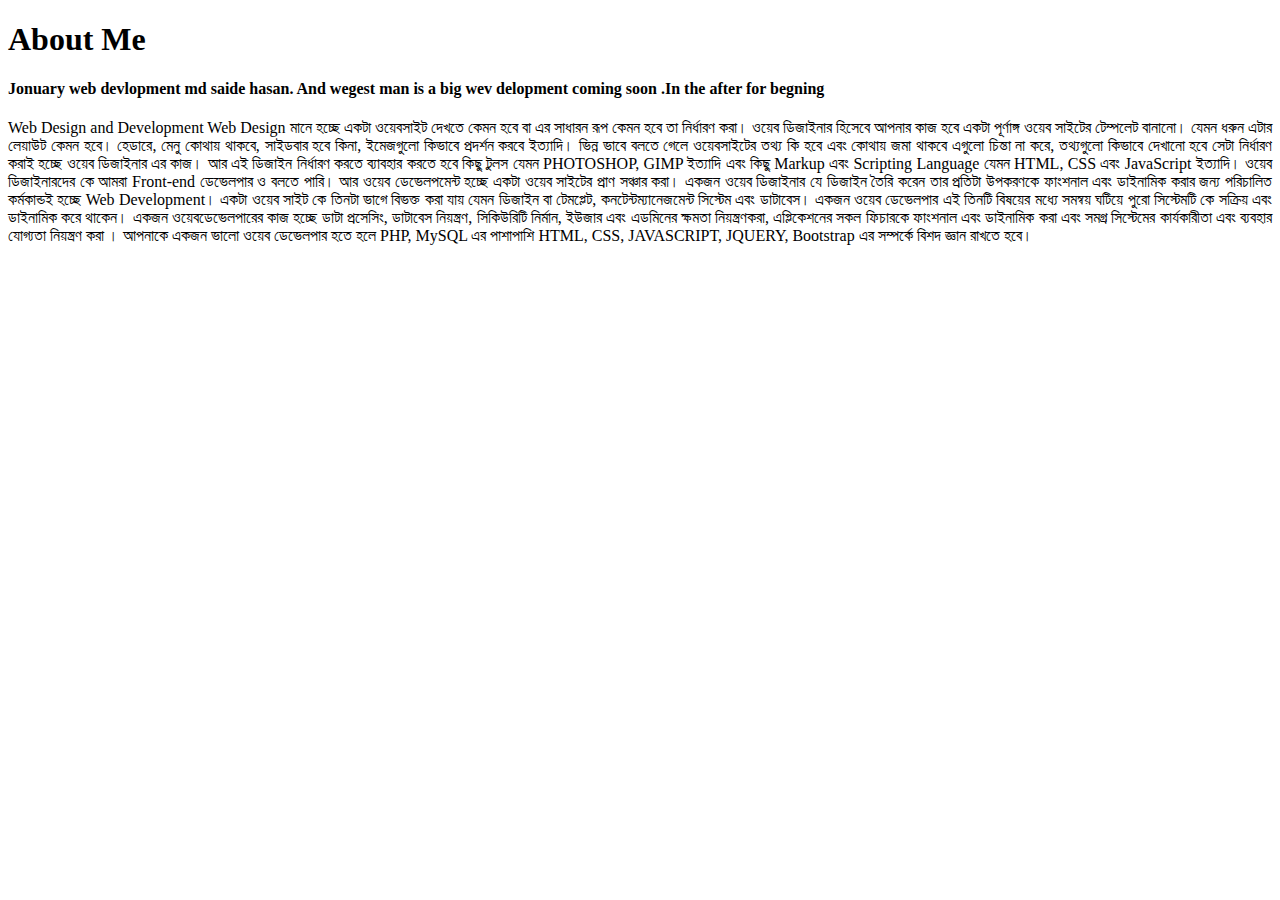
<file: about.html>
<!DOCTYPE html>
    <html lang="en">
    <head>
      <meta charset="UTF-8">
      <meta http-equiv="X-UA-Compatible" content="IE=edge">
      <meta name="viewport" content="width=device-width, initial-scale=1.0">
      <title>Document</title>
      <link rel="shortcut icon" href="imgess/saide.jpg" type="image/x-icon">
    </head>
    <style>
      .with-wight{
    text-align:justify;
      }
    </style>
    <body>
      <h1>
        About Me 
      </h1>
      <h4>Jonuary web devlopment md saide hasan. And wegest man is a big wev delopment coming soon .In the after for begning </h4>
      <p class="with-wight">Web Design and Development

        Web Design মানে হচ্ছে একটা ওয়েবসাইট দেখতে কেমন হবে বা এর সাধারন রূপ কেমন হবে তা নির্ধারণ করা। ওয়েব ডিজাইনার হিসেবে আপনার কাজ হবে একটা পূর্ণাঙ্গ ওয়েব সাইটের টেম্পলেট বানানো। যেমন ধরুন এটার লেয়াউট কেমন হবে। হেডারে, মেনু কোথায় থাকবে, সাইডবার হবে কিনা, ইমেজগুলো কিভাবে প্রদর্শন করবে ইত্যাদি। ভিন্ন ভাবে বলতে গেলে ওয়েবসাইটের তথ্য কি হবে এবং কোথায় জমা থাকবে এগুলো চিন্তা না করে, তথ্যগুলো কিভাবে দেখানো হবে সেটা নির্ধারণ করাই হচ্ছে ওয়েব ডিজাইনার এর কাজ। আর এই ডিজাইন নির্ধারণ করতে ব্যাবহার করতে হবে কিছু টুলস যেমন PHOTOSHOP, GIMP ইত্যাদি এবং কিছু Markup এবং Scripting Language যেমন HTML, CSS এবং JavaScript ইত্যাদি। ওয়েব ডিজাইনারদের কে আমরা Front-end ডেভেলপার ও বলতে পারি।
        
        আর ওয়েব ডেভেলপমেন্ট হচ্ছে একটা ওয়েব সাইটের প্রাণ সঞ্চার করা।
        
        একজন ওয়েব ডিজাইনার যে ডিজাইন তৈরি করেন তার প্রতিটা উপকরণকে ফাংশনাল এবং ডাইনামিক করার জন্য পরিচালিত কর্মকান্ডই হচ্ছে Web Development।
        
        একটা ওয়েব সাইট কে তিনটা ভাগে বিভক্ত করা যায় যেমন ডিজাইন বা টেমপ্লেট, কনটেন্টম্যানেজমেন্ট সিস্টেম এবং ডাটাবেস।
        
        একজন ওয়েব ডেভেলপার এই তিনটি বিষয়ের মধ্যে সমন্বয় ঘটিয়ে পুরো সিস্টেমটি কে সক্রিয় এবং ডাইনামিক করে থাকেন।
        
        একজন ওয়েবডেভেলপারের কাজ হচ্ছে ডাটা প্রসেসিং, ডাটাবেস নিয়ন্ত্রণ, সিকিউরিটি নির্মান, ইউজার এবং এডমিনের ক্ষমতা নিয়ন্ত্রণকরা, এপ্লিকেশনের সকল ফিচারকে ফাংশনাল এবং ডাইনামিক করা এবং সমগ্র সিস্টেমের কার্যকারীতা এবং ব্যবহার যোগ্যতা নিয়ন্ত্রণ করা ।
        
        আপনাকে একজন ভালো ওয়েব ডেভেলপার হতে হলে PHP, MySQL এর পাশাপাশি HTML, CSS, JAVASCRIPT, JQUERY, Bootstrap এর সম্পর্কে বিশদ জ্ঞান রাখতে হবে।</p>












    </body>
    </html>
</file>
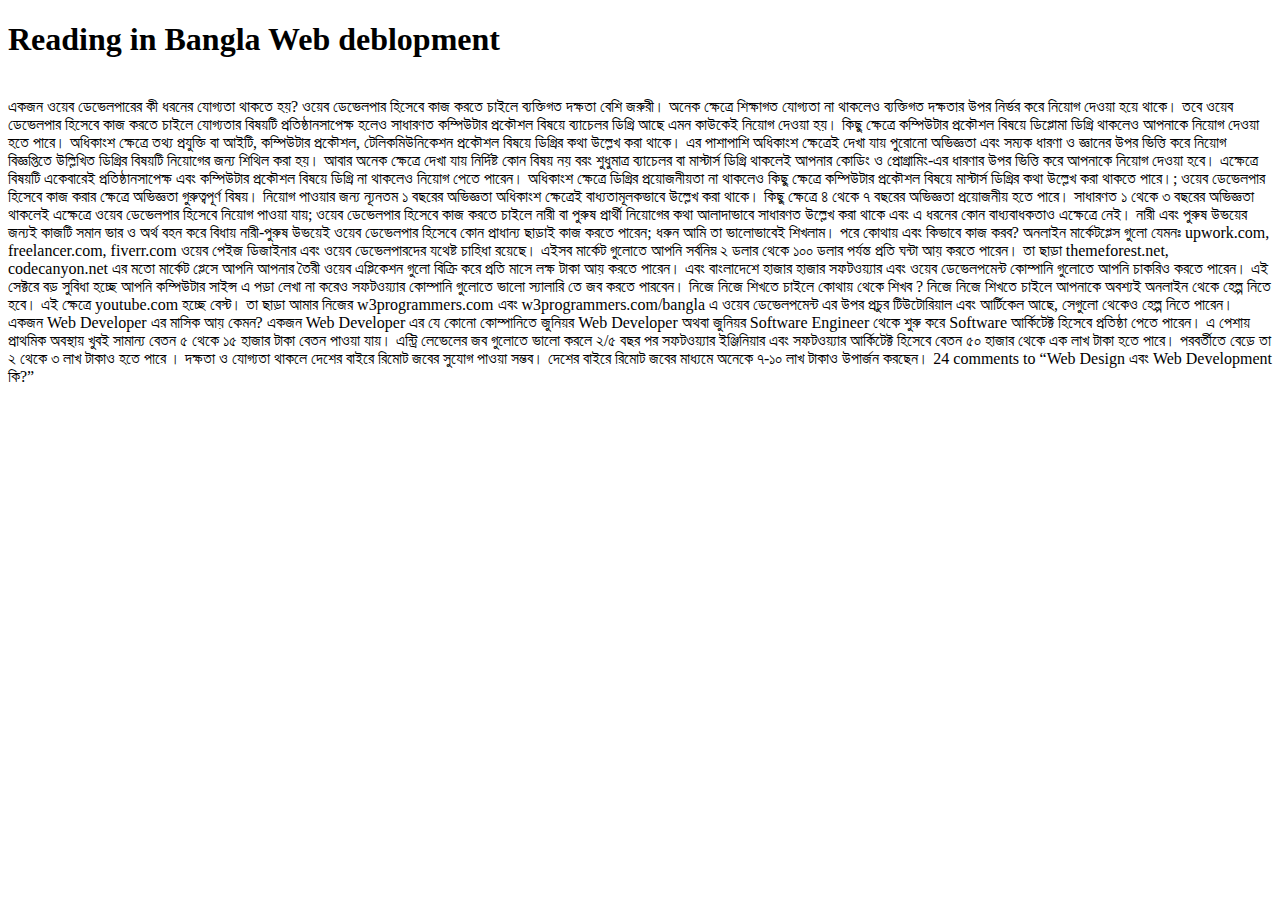
<file: clients.html>
<!DOCTYPE html>
<html lang="en">
<head>
    <meta charset="UTF-8">
    <meta http-equiv="X-UA-Compatible" content="IE=edge">
    <meta name="viewport" content="width=device-width, initial-scale=1.0">
    <title>Document</title>
</head>
<body>
    <h1>Reading in Bangla Web deblopment</h1> <br>
    একজন ওয়েব ডেভেলপারের কী ধরনের যোগ্যতা থাকতে হয়?
ওয়েব ডেভেলপার হিসেবে কাজ করতে চাইলে ব্যক্তিগত দক্ষতা বেশি জরুরী। অনেক ক্ষেত্রে শিক্ষাগত যোগ্যতা না থাকলেও ব্যক্তিগত দক্ষতার উপর নির্ভর করে নিয়োগ দেওয়া হয়ে থাকে। তবে ওয়েব ডেভেলপার হিসেবে কাজ করতে চাইলে যোগ্যতার বিষয়টি প্রতিষ্ঠানসাপেক্ষ হলেও সাধারণত কম্পিউটার প্রকৌশল বিষয়ে ব্যাচেলর ডিগ্রি আছে এমন কাউকেই নিয়োগ দেওয়া হয়। কিছু ক্ষেত্রে কম্পিউটার প্রকৌশল বিষয়ে ডিপ্লোমা ডিগ্রি থাকলেও আপনাকে নিয়োগ দেওয়া হতে পারে। অধিকাংশ ক্ষেত্রে তথ্য প্রযুক্তি বা আইটি, কম্পিউটার প্রকৌশল, টেলিকমিউনিকেশন প্রকৌশল বিষয়ে ডিগ্রির কথা উল্লেখ করা থাকে। এর পাশাপাশি অধিকাংশ ক্ষেত্রেই দেখা যায় পুরোনো অভিজ্ঞতা এবং সম্যক ধারণা ও জ্ঞানের উপর ভিত্তি করে নিয়োগ বিজ্ঞপ্তিতে উল্লিখিত ডিগ্রির বিষয়টি নিয়োগের জন্য শিথিল করা হয়। আবার অনেক ক্ষেত্রে দেখা যায় নির্দিষ্ট কোন বিষয় নয় বরং শুধুমাত্র ব্যাচেলর বা মাস্টার্স ডিগ্রি থাকলেই আপনার কোডিং ও প্রোগ্রামিং-এর ধারণার উপর ভিত্তি করে আপনাকে নিয়োগ দেওয়া হবে। এক্ষেত্রে বিষয়টি একেবারেই প্রতিষ্ঠানসাপেক্ষ এবং কম্পিউটার প্রকৌশল বিষয়ে ডিগ্রি না থাকলেও নিয়োগ পেতে পারেন। অধিকাংশ ক্ষেত্রে ডিগ্রির প্রয়োজনীয়তা না থাকলেও কিছু ক্ষেত্রে কম্পিউটার প্রকৌশল বিষয়ে মাস্টার্স ডিগ্রির কথা উল্লেখ করা থাকতে পারে।;
ওয়েব ডেভেলপার হিসেবে কাজ করার ক্ষেত্রে অভিজ্ঞতা গুরুত্বপূর্ণ বিষয়। নিয়োগ পাওয়ার জন্য ন্যূনতম ১ বছরের অভিজ্ঞতা অধিকাংশ ক্ষেত্রেই বাধ্যতামূলকভাবে উল্লেখ করা থাকে। কিছু ক্ষেত্রে ৪ থেকে ৭ বছরের অভিজ্ঞতা প্রয়োজনীয় হতে পারে। সাধারণত ১ থেকে ৩ বছরের অভিজ্ঞতা থাকলেই এক্ষেত্রে ওয়েব ডেভেলপার হিসেবে নিয়োগ পাওয়া যায়;
ওয়েব ডেভেলপার হিসেবে কাজ করতে চাইলে নারী বা পুরুষ প্রার্থী নিয়োগের কথা আলাদাভাবে সাধারণত উল্লেখ করা থাকে এবং এ ধরনের কোন বাধ্যবাধকতাও এক্ষেত্রে নেই। নারী এবং পুরুষ উভয়ের জন্যই কাজটি সমান ভার ও অর্থ বহন করে বিধায় নারী-পুরুষ উভয়েই ওয়েব ডেভেলপার হিসেবে কোন প্রাধান্য ছাড়াই কাজ করতে পারেন;
ধরুন আমি তা ভালোভাবেই শিখলাম। পরে কোথায় এবং কিভাবে কাজ করব?
অনলাইন মার্কেটপ্লেস গুলো যেমনঃ upwork.com, freelancer.com, fiverr.com  ওয়েব পেইজ ডিজাইনার এবং ওয়েব ডেভেলপারদের যথেষ্ট চাহিধা রয়েছে। এইসব মার্কেট গুলোতে আপনি সর্বনিম্ন ২ ডলার থেকে ১০০ ডলার পর্যন্ত প্রতি ঘন্টা আয় করতে পারেন। তা ছাড়া themeforest.net, codecanyon.net এর মতো মার্কেট প্লেসে আপনি আপনার তৈরী ওয়েব এপ্লিকেশন গুলো বিক্রি করে প্রতি মাসে লক্ষ টাকা আয়  করতে পারেন। এবং বাংলাদেশে হাজার হাজার সফটওয়্যার এবং ওয়েব ডেভেলপমেন্ট কোম্পানি গুলোতে আপনি চাকরিও করতে পারেন। এই সেক্টরে বড় সুবিধা হচ্ছে আপনি কম্পিউটার সাইন্স এ পড়া লেখা না করেও সফটওয়্যার কোম্পানি গুলোতে ভালো স্যালারি তে জব করতে পারবেন।

নিজে নিজে শিখতে চাইলে কোথায় থেকে শিখব ?
নিজে নিজে শিখতে চাইলে আপনাকে অবশ্যই অনলাইন থেকে হেল্প নিতে হবে।  এই ক্ষেত্রে youtube.com হচ্ছে বেস্ট। তা ছাড়া আমার নিজের w3programmers.com এবং w3programmers.com/bangla এ ওয়েব ডেভেলপমেন্ট এর উপর প্রচুর টিউটোরিয়াল এবং আর্টিকেল আছে, সেগুলো থেকেও হেল্প নিতে পারেন।

একজন Web Developer এর মাসিক আয় কেমন?
একজন Web Developer এর যে কোনো কোম্পানিতে জুনিয়র Web Developer অথবা জুনিয়র Software Engineer থেকে শুরু করে Software আর্কিটেক্ট হিসেবে প্রতিষ্ঠা পেতে পারেন। এ পেশায় প্রাথমিক অবস্থায় খুবই সামান্য বেতন ৫ থেকে ১৫ হাজার টাকা বেতন পাওয়া যায়। এন্ট্রি লেভেলের জব গুলোতে ভালো করলে ২/৫ বছর পর সফটওয়্যার ইঞ্জিনিয়ার এবং সফটওয়্যার আর্কিটেক্ট হিসেবে বেতন ৫০ হাজার থেকে এক লাখ টাকা হতে পারে। পরবর্তীতে বেড়ে তা ২ থেকে ৩ লাখ টাকাও হতে পারে । দক্ষতা ও যোগ্যতা থাকলে দেশের বাইরে রিমোট জবের সুযোগ পাওয়া সম্ভব। দেশের বাইরে রিমোট জবের মাধ্যমে অনেকে ৭-১০ লাখ টাকাও উপার্জন করছেন।

24 comments to “Web Design এবং Web Development কি?”
</body>
</html>
</file>
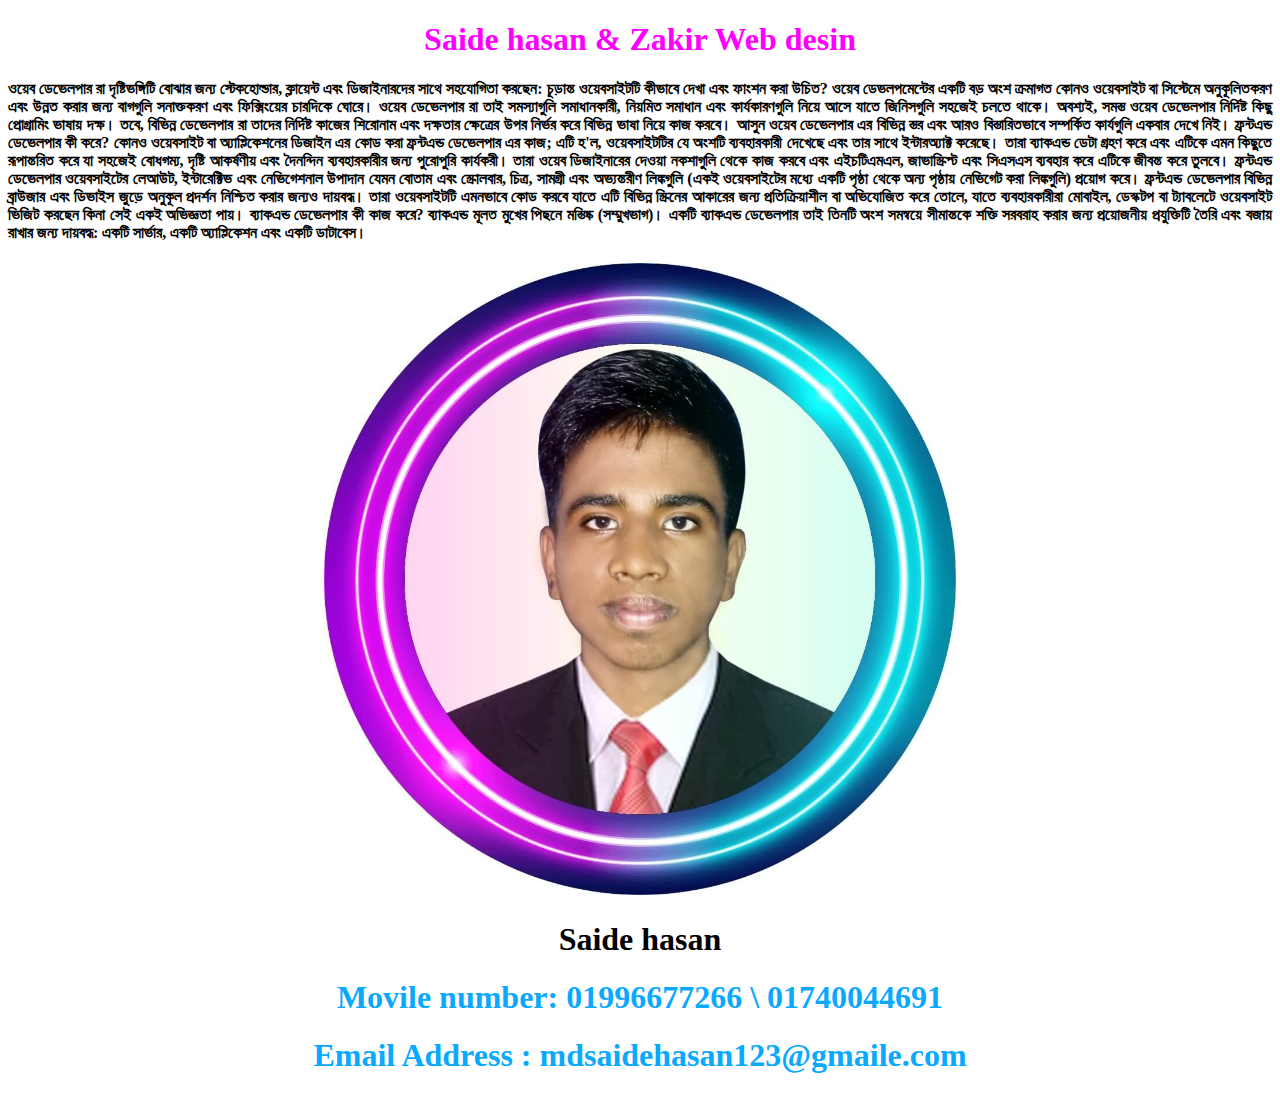
<file: contack.html>
<!DOCTYPE html>
<html lang="en">
<head>
    <meta charset="UTF-8">
    <meta http-equiv="X-UA-Compatible" content="IE=edge">
    <meta name="viewport" content="width=device-width, initial-scale=1.0">
    <title>Document</title>
</head>
<style>
    .color{
        color: fuchsia;
        text-align: center;
    }
    
   
    h4:hover{
        color: rgb(63, 208, 104);
    }
    .mala{
        color: rgb(10, 169, 254);
    }
    .mala:hover{
        color: turquoise;
    }
    h4{
        text-align: justify;
    }
    h1{
        text-align: center;
    }
    .end{
      margin-left: 25%;
        width: 50%;
    }
   
</style>
<body>
     <h1 class="color">Saide hasan & Zakir Web desin</h1>
     <h4> ওয়েব ডেভেলপার রা দৃষ্টিভঙ্গিটি বোঝার জন্য স্টেকহোল্ডার, ক্লায়েন্ট এবং ডিজাইনারদের সাথে সহযোগিতা করছেন: চূড়ান্ত ওয়েবসাইটটি কীভাবে দেখা এবং ফাংশন করা উচিত? ওয়েব ডেভলপমেন্টের একটি বড় অংশ ক্রমাগত কোনও ওয়েবসাইট বা সিস্টেমে অনুকূলিতকরণ এবং উন্নত করার জন্য বাগগুলি সনাক্তকরণ এবং ফিক্সিংয়ের চারদিকে ঘোরে। ওয়েব ডেভেলপার রা তাই সমস্যাগুলি সমাধানকারী, নিয়মিত সমাধান এবং কার্যকারণগুলি নিয়ে আসে যাতে জিনিসগুলি সহজেই চলতে থাকে। অবশ্যই, সমস্ত ওয়েব ডেভেলপার নির্দিষ্ট কিছু প্রোগ্রামিং ভাষায় দক্ষ। তবে, বিভিন্ন ডেভেলপার রা তাদের নির্দিষ্ট কাজের শিরোনাম এবং দক্ষতার ক্ষেত্রের উপর নির্ভর করে বিভিন্ন ভাষা নিয়ে কাজ করবে। আসুন ওয়েব ডেভেলপার এর বিভিন্ন স্তর এবং আরও বিস্তারিতভাবে সম্পর্কিত কার্যগুলি একবার দেখে নিই। ফ্রন্টএন্ড ডেভেলপার কী করে? কোনও ওয়েবসাইট বা অ্যাপ্লিকেশনের ডিজাইন এর কোড করা ফ্রন্টএন্ড ডেভেলপার এর কাজ; এটি হ'ল, ওয়েবসাইটটির যে অংশটি ব্যবহারকারী দেখেছে এবং তার সাথে ইন্টারঅ্যাক্ট করেছে। তারা ব্যাকএন্ড ডেটা গ্রহণ করে এবং এটিকে এমন কিছুতে রূপান্তরিত করে যা সহজেই বোধগম্য, দৃষ্টি আকর্ষণীয় এবং দৈনন্দিন ব্যবহারকারীর জন্য পুরোপুরি কার্যকরী। তারা ওয়েব ডিজাইনারের দেওয়া নকশাগুলি থেকে কাজ করবে এবং এইচটিএমএল, জাভাস্ক্রিপ্ট এবং সিএসএস ব্যবহার করে এটিকে জীবন্ত করে তুলবে। ফ্রন্টএন্ড ডেভেলপার ওয়েবসাইটের লেআউট, ইন্টারেক্টিভ এবং নেভিগেশনাল উপাদান যেমন বোতাম এবং স্ক্রোলবার, চিত্র, সামগ্রী এবং অভ্যন্তরীণ লিঙ্কগুলি (একই ওয়েবসাইটের মধ্যে একটি পৃষ্ঠা থেকে অন্য পৃষ্ঠায় নেভিগেট করা লিঙ্কগুলি) প্রয়োগ করে। ফ্রন্টএন্ড ডেভেলপার বিভিন্ন ব্রাউজার এবং ডিভাইস জুড়ে অনুকূল প্রদর্শন নিশ্চিত করার জন্যও দায়বদ্ধ। তারা ওয়েবসাইটটি এমনভাবে কোড করবে যাতে এটি বিভিন্ন স্ক্রিনের আকারের জন্য প্রতিক্রিয়াশীল বা অভিযোজিত করে তোলে, যাতে ব্যবহারকারীরা মোবাইল, ডেস্কটপ বা ট্যাবলেটে ওয়েবসাইট ভিজিট করছেন কিনা সেই একই অভিজ্ঞতা পায়। ব্যাকএন্ড ডেভেলপার কী কাজ করে? ব্যাকএন্ড মূলত মুখের পিছনে মস্তিষ্ক (সম্মুখভাগ)। একটি ব্যাকএন্ড ডেভেলপার তাই তিনটি অংশ সমন্বয়ে সীমান্তকে শক্তি সরবরাহ করার জন্য প্রয়োজনীয় প্রযুক্তিটি তৈরি এবং বজায় রাখার জন্য দায়বদ্ধ: একটি সার্ভার, একটি অ্যাপ্লিকেশন এবং একটি ডাটাবেস। </h4>
     <img class="end" src="imgess/saide.jpg" alt="">
     <h1>Saide hasan</h1>


    <h1 class="mala">Movile number: 01996677266 \ 01740044691</h1>
    <h1 class="mala">Email Address : mdsaidehasan123@gmaile.com</h1>
  
</body>
</html>
</file>
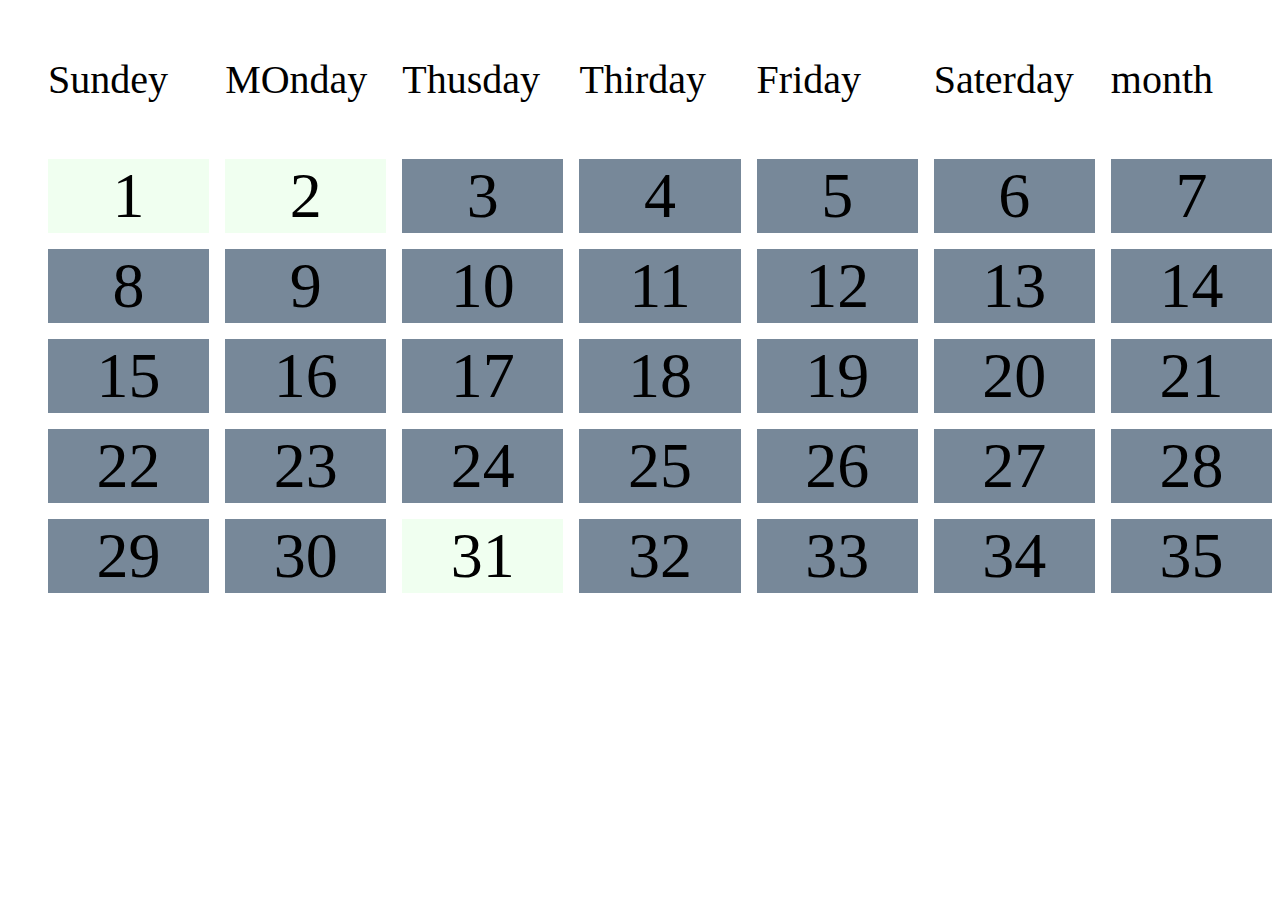
<file: fq.html>
<!DOCTYPE html>
<html lang="en">
<head>
    <meta charset="UTF-8">
    <meta http-equiv="X-UA-Compatible" content="IE=edge">
    <meta name="viewport" content="width=device-width, initial-scale=1.0">
    <title>Document</title>
</head>
<style>
.clender ul {
    display: grid;
    grid-template-columns: repeat(7,1fr);
    grid-gap: 1em;
}
.clender li {
    display: flex;
    justify-content: center;
    align-items: center;
list-style: none;

font-size: 4em;
background-color:lightslategrey;
     
}
.other-day{
    background-color: honeydew !important;
}
p{
    font-size: 40px;
}
</style>
<body>
    <div class="clender">
<ul>
    <p>Sundey</p><p>MOnday</p>
    <p>Thusday</p> <p>Thirday</p> <p>Friday</p><p>Saterday</p>
    <p>month</p>
    <li class="other-day">1</li>
    <li class="other-day">2</li>
    <li>3</li>
    <li>4</li>
    <li>5</li>
    <li>6</li>
    <li>7</li>
    <li>8</li>
    <li>9</li>
    <li>10</li>
    <li>11</li>
    <li>12</li>
    <li>13</li>
    <li>14</li>
    <li>15</li>
    <li>16</li>
    <li>17</li>
    <li>18</li>
    <li>19</li>
    <li>20</li>
    <li>21</li>
    <li>22</li>
    <li>23</li>
    <li>24</li>
    <li>25</li>
    <li>26</li>
    <li>27</li>
    <li>28</li>
    <li>29</li>
    <li>30</li>
    <li class="other-day">31</li>
    <li>32</li>
    <li>33</li>
    <li>34</li>
    <li>35</li>
</ul>



    </div>
</body>
</html>
</file>
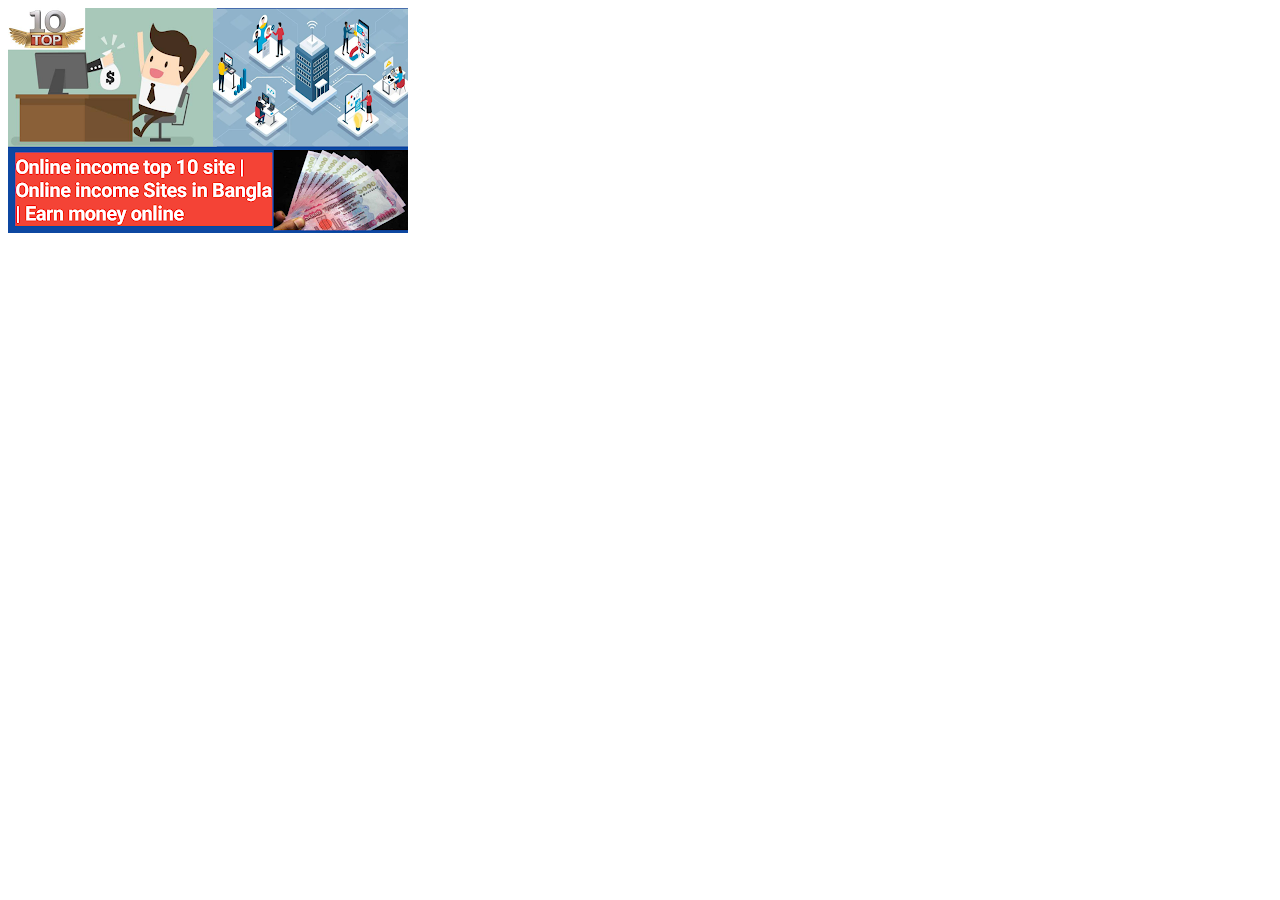
<file: incom.html>
<!DOCTYPE html>
<html lang="en">
<head>
    <meta charset="UTF-8">
    <meta http-equiv="X-UA-Compatible" content="IE=edge">
    <meta name="viewport" content="width=device-width, initial-scale=1.0">
    <title>Document</title>
</head>
<body>
    <img src="imgess/online.png" alt="">
    
</body>
</html>
</file>
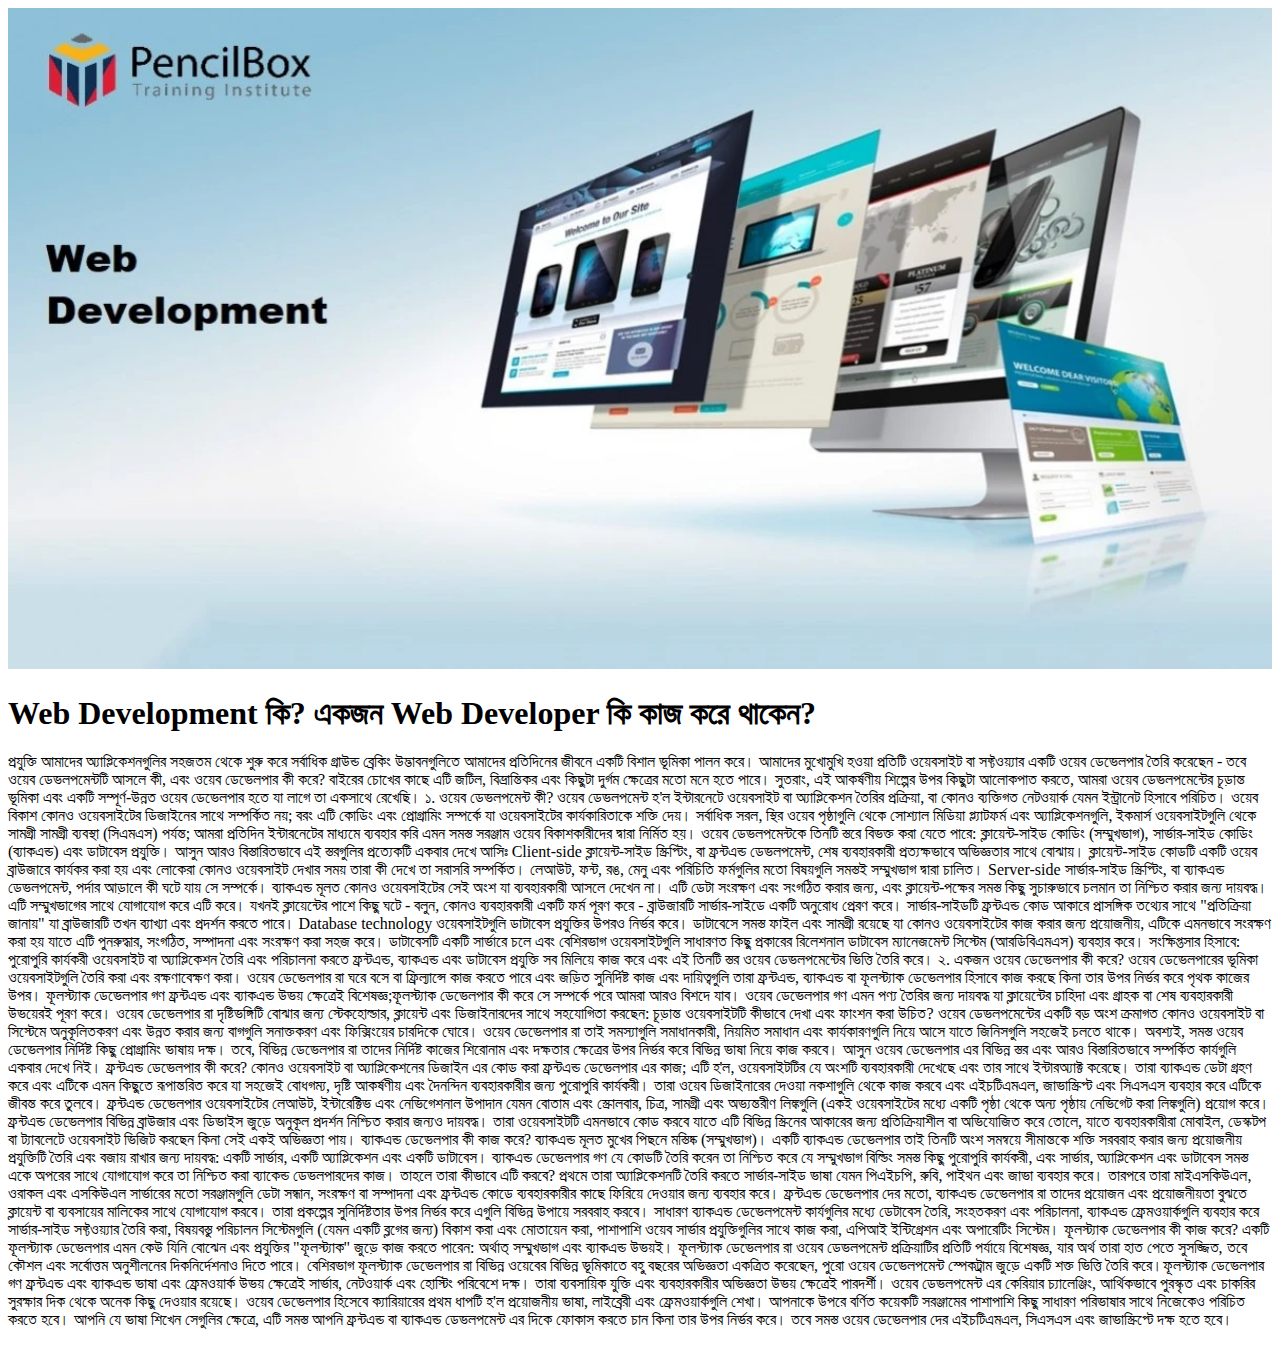
<file: works.html>
<!DOCTYPE html>
<html lang="en">
<head>
   <link rel="shortcut icon" href="imgess/saide.jpg" type="image/x-icon">
    <meta charset="UTF-8">
    <meta http-equiv="X-UA-Compatible" content="IE=edge">
    <meta name="viewport" content="width=device-width, initial-scale=1.0">
    <title>Document</title>
 
</head>
<body>
  <div class="header">
    <img src="imgess/Web-Development.jpg" alt="" width="100%">

  </div>
  <h1>Web Development কি? একজন Web Developer কি কাজ করে থাকেন?</h1>
  <p>
    
প্রযুক্তি আমাদের অ্যাপ্লিকেশনগুলির সহজতম থেকে শুরু করে সর্বাধিক গ্রাউন্ড ব্রেকিং উদ্ভাবনগুলিতে আমাদের প্রতিদিনের জীবনে একটি বিশাল ভূমিকা পালন করে। আমাদের মুখোমুখি হওয়া প্রতিটি ওয়েবসাইট বা সফ্টওয়্যার একটি ওয়েব ডেভেলপার তৈরি করেছেন - তবে ওয়েব ডেভলপমেন্টটি আসলে কী, এবং ওয়েব ডেভেলপার কী করে?


বাইরের চোখের কাছে এটি জটিল, বিভ্রান্তিকর এবং কিছুটা দুর্গম ক্ষেত্রের মতো মনে হতে পারে। সুতরাং, এই আকর্ষণীয় শিল্পের উপর কিছুটা আলোকপাত করতে, আমরা ওয়েব ডেভলপমেন্টের চূড়ান্ত ভূমিকা এবং একটি সম্পূর্ণ-উন্নত ওয়েব ডেভেলপার হতে যা লাগে তা একসাথে রেখেছি।

 

১. ওয়েব ডেভলপমেন্ট কী?
ওয়েব ডেভলপমেন্ট হ'ল ইন্টারনেটে ওয়েবসাইট বা অ্যাপ্লিকেশন তৈরির প্রক্রিয়া, বা কোনও ব্যক্তিগত নেটওয়ার্ক যেমন ইন্ট্রানেট হিসাবে পরিচিত। ওয়েব বিকাশ কোনও ওয়েবসাইটের ডিজাইনের সাথে সম্পর্কিত নয়; বরং এটি কোডিং এবং প্রোগ্রামিং সম্পর্কে যা ওয়েবসাইটের কার্যকারিতাকে শক্তি দেয়।

সর্বাধিক সরল, স্থির ওয়েব পৃষ্ঠাগুলি থেকে সোশ্যাল মিডিয়া প্ল্যাটফর্ম এবং অ্যাপ্লিকেশনগুলি, ইকমার্স ওয়েবসাইটগুলি থেকে সামগ্রী সামগ্রী ব্যবস্থা (সিএমএস) পর্যন্ত; আমরা প্রতিদিন ইন্টারনেটের মাধ্যমে ব্যবহার করি এমন সমস্ত সরঞ্জাম ওয়েব বিকাশকারীদের দ্বারা নির্মিত হয়।

ওয়েব ডেভলপমেন্টকে তিনটি স্তরে বিভক্ত করা যেতে পারে: ক্লায়েন্ট-সাইড কোডিং (সম্মুখভাগ), সার্ভার-সাইড কোডিং (ব্যাকএন্ড) এবং ডাটাবেস প্রযুক্তি।

আসুন আরও বিস্তারিতভাবে এই স্তরগুলির প্রত্যেকটি একবার দেখে আসিঃ

 

Client-side

ক্লায়েন্ট-সাইড স্ক্রিপ্টিং, বা ফ্রন্টএন্ড ডেভলপমেন্ট, শেষ ব্যবহারকারী প্রত্যক্ষভাবে অভিজ্ঞতার সাথে বোঝায়। ক্লায়েন্ট-সাইড কোডটি একটি ওয়েব ব্রাউজারে কার্যকর করা হয় এবং লোকেরা কোনও ওয়েবসাইট দেখার সময় তারা কী দেখে তা সরাসরি সম্পর্কিত। লেআউট, ফন্ট, রঙ, মেনু এবং পরিচিতি ফর্মগুলির মতো বিষয়গুলি সমস্তই সম্মুখভাগ দ্বারা চালিত।

 

Server-side

সার্ভার-সাইড স্ক্রিপ্টিং, বা ব্যাকএন্ড ডেভলপমেন্ট, পর্দার আড়ালে কী ঘটে যায় সে সম্পর্কে। ব্যাকএন্ড মূলত কোনও ওয়েবসাইটের সেই অংশ যা ব্যবহারকারী আসলে দেখেন না। এটি ডেটা সংরক্ষণ এবং সংগঠিত করার জন্য, এবং ক্লায়েন্ট-পক্ষের সমস্ত কিছু সুচারুভাবে চলমান তা নিশ্চিত করার জন্য দায়বদ্ধ। এটি সম্মুখভাগের সাথে যোগাযোগ করে এটি করে। যখনই ক্লায়েন্টের পাশে কিছু ঘটে - বলুন, কোনও ব্যবহারকারী একটি ফর্ম পূরণ করে - ব্রাউজারটি সার্ভার-সাইডে একটি অনুরোধ প্রেরণ করে। সার্ভার-সাইডটি ফ্রন্টএন্ড কোড আকারে প্রাসঙ্গিক তথ্যের সাথে "প্রতিক্রিয়া জানায়" যা ব্রাউজারটি তখন ব্যাখ্যা এবং প্রদর্শন করতে পারে।

 

Database technology

ওয়েবসাইটগুলি ডাটাবেস প্রযুক্তির উপরও নির্ভর করে। ডাটাবেসে সমস্ত ফাইল এবং সামগ্রী রয়েছে যা কোনও ওয়েবসাইটের কাজ করার জন্য প্রয়োজনীয়, এটিকে এমনভাবে সংরক্ষণ করা হয় যাতে এটি পুনরুদ্ধার, সংগঠিত, সম্পাদনা এবং সংরক্ষণ করা সহজ করে। ডাটাবেসটি একটি সার্ভারে চলে এবং বেশিরভাগ ওয়েবসাইটগুলি সাধারণত কিছু প্রকারের রিলেশনাল ডাটাবেস ম্যানেজমেন্ট সিস্টেম (আরডিবিএমএস) ব্যবহার করে।


সংক্ষিপ্তসার হিসাবে: পুরোপুরি কার্যকরী ওয়েবসাইট বা অ্যাপ্লিকেশন তৈরি এবং পরিচালনা করতে ফ্রন্টএন্ড, ব্যাকএন্ড এবং ডাটাবেস প্রযুক্তি সব মিলিয়ে কাজ করে এবং এই তিনটি স্তর ওয়েব ডেভলপমেন্টের ভিত্তি তৈরি করে।

 

২. একজন ওয়েব ডেভেলপার কী করে?
ওয়েব ডেভেলপারের ভূমিকা ওয়েবসাইটগুলি তৈরি করা এবং রক্ষণাবেক্ষণ করা। ওয়েব ডেভেলপার রা ঘরে বসে বা ফ্রিল্যান্সে কাজ করতে পারে এবং জড়িত সুনির্দিষ্ট কাজ এবং দায়িত্বগুলি তারা ফ্রন্টএন্ড, ব্যাকএন্ড বা ফূলস্ট্যাক ডেভেলপার হিসাবে কাজ করছে কিনা তার উপর নির্ভর করে পৃথক কাজের উপর। ফূলস্ট্যাক ডেভেলপার গণ ফ্রন্টএন্ড এবং ব্যাকএন্ড উভয় ক্ষেত্রেই বিশেষজ্ঞ;ফূলস্ট্যাক ডেভেলপার কী করে সে সম্পর্কে পরে আমরা আরও বিশদে যাব।

ওয়েব ডেভেলপার গণ এমন পণ্য তৈরির জন্য দায়বদ্ধ যা ক্লায়েন্টের চাহিদা এবং গ্রাহক বা শেষ ব্যবহারকারী উভয়েরই পূরণ করে। ওয়েব ডেভেলপার রা দৃষ্টিভঙ্গিটি বোঝার জন্য স্টেকহোল্ডার, ক্লায়েন্ট এবং ডিজাইনারদের সাথে সহযোগিতা করছেন: চূড়ান্ত ওয়েবসাইটটি কীভাবে দেখা এবং ফাংশন করা উচিত?

ওয়েব ডেভলপমেন্টের একটি বড় অংশ ক্রমাগত কোনও ওয়েবসাইট বা সিস্টেমে অনুকূলিতকরণ এবং উন্নত করার জন্য বাগগুলি সনাক্তকরণ এবং ফিক্সিংয়ের চারদিকে ঘোরে। ওয়েব ডেভেলপার রা তাই সমস্যাগুলি সমাধানকারী, নিয়মিত সমাধান এবং কার্যকারণগুলি নিয়ে আসে যাতে জিনিসগুলি সহজেই চলতে থাকে।

অবশ্যই, সমস্ত ওয়েব ডেভেলপার নির্দিষ্ট কিছু প্রোগ্রামিং ভাষায় দক্ষ। তবে, বিভিন্ন ডেভেলপার রা তাদের নির্দিষ্ট কাজের শিরোনাম এবং দক্ষতার ক্ষেত্রের উপর নির্ভর করে বিভিন্ন ভাষা নিয়ে কাজ করবে। আসুন ওয়েব ডেভেলপার এর বিভিন্ন স্তর এবং আরও বিস্তারিতভাবে সম্পর্কিত কার্যগুলি একবার দেখে নিই।

 



 

ফ্রন্টএন্ড ডেভেলপার কী করে?
কোনও ওয়েবসাইট বা অ্যাপ্লিকেশনের ডিজাইন এর কোড করা ফ্রন্টএন্ড ডেভেলপার এর কাজ; এটি হ'ল, ওয়েবসাইটটির যে অংশটি ব্যবহারকারী দেখেছে এবং তার সাথে ইন্টারঅ্যাক্ট করেছে। তারা ব্যাকএন্ড ডেটা গ্রহণ করে এবং এটিকে এমন কিছুতে রূপান্তরিত করে যা সহজেই বোধগম্য, দৃষ্টি আকর্ষণীয় এবং দৈনন্দিন ব্যবহারকারীর জন্য পুরোপুরি কার্যকরী। তারা ওয়েব ডিজাইনারের দেওয়া নকশাগুলি থেকে কাজ করবে এবং এইচটিএমএল, জাভাস্ক্রিপ্ট এবং সিএসএস ব্যবহার করে এটিকে জীবন্ত করে তুলবে।

ফ্রন্টএন্ড ডেভেলপার ওয়েবসাইটের লেআউট, ইন্টারেক্টিভ এবং নেভিগেশনাল উপাদান যেমন বোতাম এবং স্ক্রোলবার, চিত্র, সামগ্রী এবং অভ্যন্তরীণ লিঙ্কগুলি (একই ওয়েবসাইটের মধ্যে একটি পৃষ্ঠা থেকে অন্য পৃষ্ঠায় নেভিগেট করা লিঙ্কগুলি) প্রয়োগ করে। ফ্রন্টএন্ড ডেভেলপার বিভিন্ন ব্রাউজার এবং ডিভাইস জুড়ে অনুকূল প্রদর্শন নিশ্চিত করার জন্যও দায়বদ্ধ। তারা ওয়েবসাইটটি এমনভাবে কোড করবে যাতে এটি বিভিন্ন স্ক্রিনের আকারের জন্য প্রতিক্রিয়াশীল বা অভিযোজিত করে তোলে, যাতে ব্যবহারকারীরা মোবাইল, ডেস্কটপ বা ট্যাবলেটে ওয়েবসাইট ভিজিট করছেন কিনা সেই একই অভিজ্ঞতা পায়।

 

ব্যাকএন্ড ডেভেলপার কী কাজ করে?
ব্যাকএন্ড মূলত মুখের পিছনে মস্তিষ্ক (সম্মুখভাগ)। একটি ব্যাকএন্ড ডেভেলপার তাই তিনটি অংশ সমন্বয়ে সীমান্তকে শক্তি সরবরাহ করার জন্য প্রয়োজনীয় প্রযুক্তিটি তৈরি এবং বজায় রাখার জন্য দায়বদ্ধ: একটি সার্ভার, একটি অ্যাপ্লিকেশন এবং একটি ডাটাবেস।

ব্যাকএন্ড ডেভেলপার গণ যে কোডটি তৈরি করেন তা নিশ্চিত করে যে সম্মুখভাগ বিল্ডিং সমস্ত কিছু পুরোপুরি কার্যকরী, এবং সার্ভার, অ্যাপ্লিকেশন এবং ডাটাবেস সমস্ত একে অপরের সাথে যোগাযোগ করে তা নিশ্চিত করা ব্যাকেন্ড ডেভলপারদের কাজ। তাহলে তারা কীভাবে এটি করবে? প্রথমে তারা অ্যাপ্লিকেশনটি তৈরি করতে সার্ভার-সাইড ভাষা যেমন পিএইচপি, রুবি, পাইথন এবং জাভা ব্যবহার করে। তারপরে তারা মাইএসকিউএল, ওরাকল এবং এসকিউএল সার্ভারের মতো সরঞ্জামগুলি ডেটা সন্ধান, সংরক্ষণ বা সম্পাদনা এবং ফ্রন্টএন্ড কোডে ব্যবহারকারীর কাছে ফিরিয়ে দেওয়ার জন্য ব্যবহার করে।

ফ্রন্টএন্ড ডেভেলপার দের মতো, ব্যাকএন্ড ডেভেলপার রা তাদের প্রয়োজন এবং প্রয়োজনীয়তা বুঝতে ক্লায়েন্ট বা ব্যবসায়ের মালিকের সাথে যোগাযোগ করবে। তারা প্রকল্পের সুনির্দিষ্টতার উপর নির্ভর করে এগুলি বিভিন্ন উপায়ে সরবরাহ করবে। সাধারণ ব্যাকএন্ড ডেভেলপমেন্ট কার্যগুলির মধ্যে ডেটাবেস তৈরি, সংহতকরণ এবং পরিচালনা, ব্যাকএন্ড ফ্রেমওয়ার্কগুলি ব্যবহার করে সার্ভার-সাইড সফ্টওয়্যার তৈরি করা, বিষয়বস্তু পরিচালন সিস্টেমগুলি (যেমন একটি ব্লগের জন্য) বিকাশ করা এবং মোতায়েন করা, পাশাপাশি ওয়েব সার্ভার প্রযুক্তিগুলির সাথে কাজ করা, এপিআই ইন্টিগ্রেশন এবং অপারেটিং সিস্টেম।

 

ফূলস্ট্যাক ডেভেলপার কী কাজ করে?
একটি ফূলস্ট্যাক ডেভেলপার এমন কেউ যিনি বোঝেন এবং প্রযুক্তির "ফূলস্ট্যাক" জুড়ে কাজ করতে পারেন: অর্থাত্ সম্মুখভাগ এবং ব্যাকএন্ড উভয়ই। ফূলস্ট্যাক ডেভেলপার রা ওয়েব ডেভলপমেন্ট প্রক্রিয়াটির প্রতিটি পর্যায়ে বিশেষজ্ঞ, যার অর্থ তারা হাত পেতে সুসজ্জিত, তবে কৌশল এবং সর্বোত্তম অনুশীলনের দিকনির্দেশনাও দিতে পারে।

বেশিরভাগ ফূলস্ট্যাক ডেভেলপার রা বিভিন্ন ওয়েবের বিভিন্ন ভূমিকাতে বহু বছরের অভিজ্ঞতা একত্রিত করেছেন, পুরো ওয়েব ডেভেলপমেন্ট স্পেকট্রাম জুড়ে একটি শক্ত ভিত্তি তৈরি করে।ফূলস্ট্যাক ডেভেলপার গণ ফ্রন্টএন্ড এবং ব্যাকএন্ড ভাষা এবং ফ্রেমওয়ার্ক উভয় ক্ষেত্রেই সার্ভার, নেটওয়ার্ক এবং হোস্টিং পরিবেশে দক্ষ। তারা ব্যবসায়িক যুক্তি এবং ব্যবহারকারীর অভিজ্ঞতা উভয় ক্ষেত্রেই পারদর্শী।

 

ওয়েব ডেভলপমেন্ট এর কেরিয়ার চ্যালেঞ্জিং, আর্থিকভাবে পুরস্কৃত এবং চাকরির সুরক্ষার দিক থেকে অনেক কিছু দেওয়ার রয়েছে।  ওয়েব ডেভেলপার হিসেবে ক্যারিয়ারের প্রথম ধাপটি হ'ল প্রয়োজনীয় ভাষা, লাইব্রেরী এবং ফ্রেমওয়ার্কগুলি শেখা। আপনাকে উপরে বর্ণিত কয়েকটি সরঞ্জামের পাশাপাশি কিছু সাধারণ পরিভাষার সাথে নিজেকেও পরিচিত করতে হবে। আপনি যে ভাষা শিখেন সেগুলির ক্ষেত্রে, এটি সমস্ত আপনি ফ্রন্টএন্ড বা ব্যাকএন্ড ডেভলপমেন্ট এর দিকে ফোকাস করতে চান কিনা তার উপর নির্ভর করে। তবে সমস্ত ওয়েব ডেভেলপার দের এইচটিএমএল, সিএসএস এবং জাভাস্ক্রিপ্টে দক্ষ হতে হবে।

 
  </p>


    
</body>
</html>
</file>
